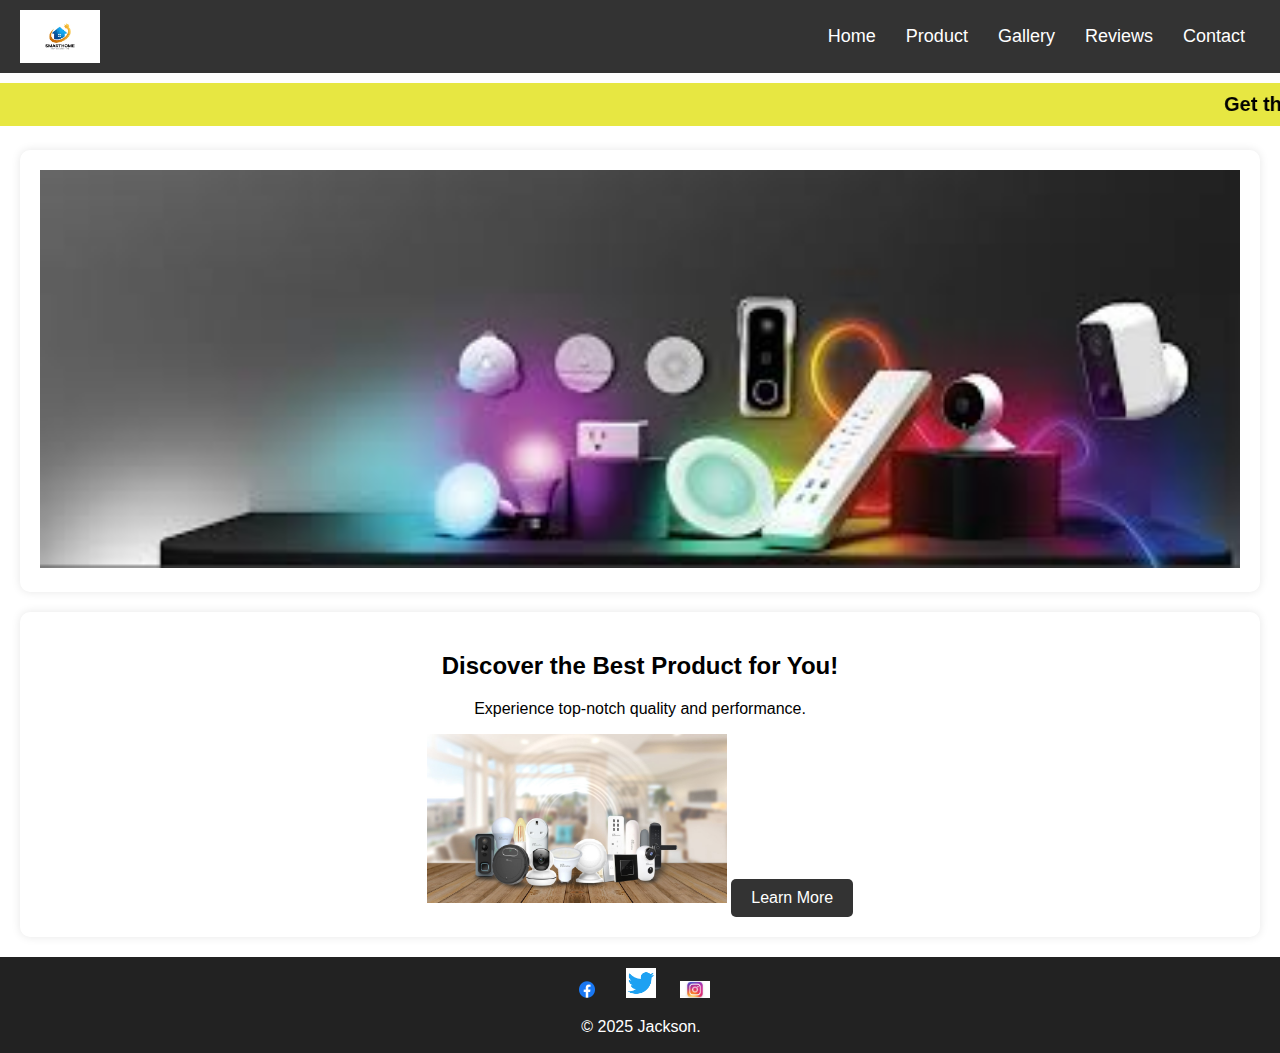
<file: Advert/index.html>
<!DOCTYPE html>
<html lang="en">
<head>
    <meta charset="UTF-8">
    <meta name="viewport" content="width=device-width, initial-scale=1.0">
    <title>Product Advertisement</title>
    <link rel="stylesheet" href="styles.css">
    <script defer src="script.js"></script>
</head>
<body>
    <header>
        <img src="images/logo3.png" alt="Logo" class="logo" width="100">
        
        <nav>
            <ul>
                <li><a href="index.html">Home</a></li>
                <li><a href="product.html">Product</a></li>
                <li><a href="gallery.html">Gallery</a></li>
                <li><a href="reviews.html">Reviews</a></li>
                <li><a href="contact.html">Contact</a></li>
            </ul>
        </nav>
    </header>
    
    <marquee>Get the best deals on our amazing products! Limited-time offer.</marquee>
    
    <main>
        <section class="hero">
            <img src="images/smarthome1.jpeg" alt="Hero Image" width="50%">
        </section>
        
        <section>
            <h2>Discover the Best Product for You!</h2>
            <p>Experience top-notch quality and performance.</p>
            <img src="images/smarthome product.jpg" alt="Product Image" width="300">
            <button onclick="showAlert()">Learn More</button>
        </section>
    </main>
    
    <footer>
        
        <div class="social-icons">
            <a href="#"><img src="images/Facebook.png" alt="Facebook" width="30"></a>
            <a href="#"><img src="images/twitter.png" alt="Twitter" width="30"></a>
            <a href="#"><img src="images/Instagram.jpeg" alt="Instagram" width="30"></a>
            <p>&copy; 2025 Jackson.</p>
        </div>
    </footer>
</body>
</html>
</file>
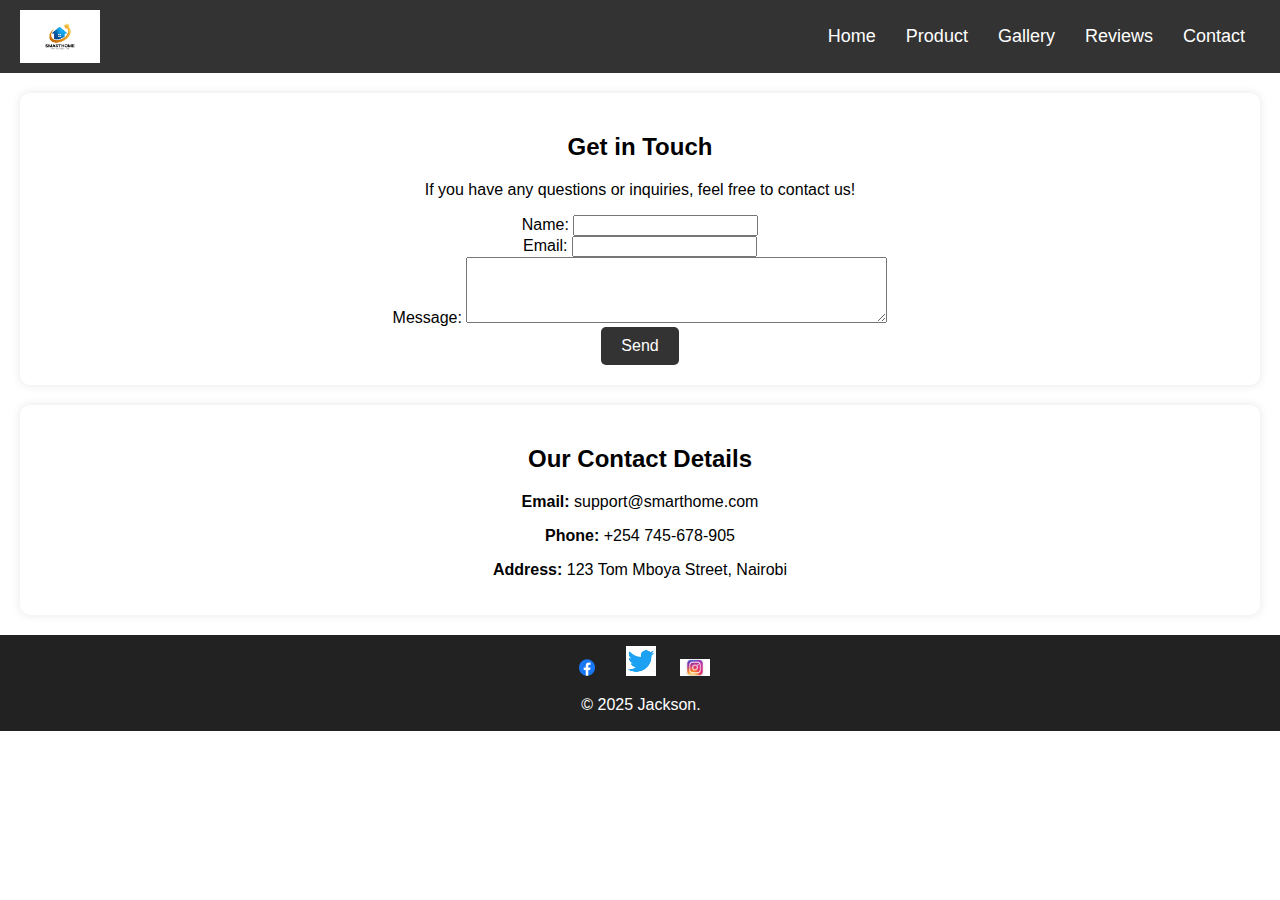
<file: Advert/contact.html>
<!DOCTYPE html>
<html lang="en">
<head>
    <meta charset="UTF-8">
    <meta name="viewport" content="width=device-width, initial-scale=1.0">
    <title>Contact Us</title>
    <link rel="stylesheet" href="styles.css">
    <script defer src="script.js"></script> 
</head>
<body>
    <header>
        <img src="images/logo3.png" alt="Logo" class="logo" width="100">
        
        <nav>
            <ul>
                <li><a href="index.html">Home</a></li>
                <li><a href="product.html">Product</a></li>
                <li><a href="gallery.html">Gallery</a></li>
                <li><a href="reviews.html">Reviews</a></li>
                <li><a href="contact.html">Contact</a></li>
            </ul>
        </nav>
    </header>
    
    <main>
        <section>
            <h2>Get in Touch</h2>
            <p>If you have any questions or inquiries, feel free to contact us!</p>
            
            <form id="contactForm">
                <label for="name">Name:</label>
                <input type="text" id="name" name="name" required>
                <br>
                <label for="email">Email:</label>
                <input type="email" id="email" name="email" required>
                <br>
                <label for="message">Message:</label>
                <textarea id="message" name="message" rows="4" cols="50" required></textarea>
                <br>
                <button type="submit">Send</button>
            </form>
        </section>
        
        <section>
            <h2>Our Contact Details</h2>
            <p><strong>Email:</strong> support@smarthome.com</p>
            <p><strong>Phone:</strong> +254 745-678-905</p>
            <p><strong>Address:</strong> 123 Tom Mboya Street, Nairobi</p>
        </section>
    </main>
    
    <footer>
        <div class="social-icons">
            <a href="#"><img src="images/Facebook.png" alt="Facebook" width="30"></a>
            <a href="#"><img src="images/twitter.png" alt="Twitter" width="30"></a>
            <a href="#"><img src="images/Instagram.jpeg" alt="Instagram" width="30"></a>
            <p>&copy; 2025 Jackson.</p>
        </div>
    </footer>

    <script>
        document.getElementById("contactForm").addEventListener("submit", function(event) {
            event.preventDefault(); 
            alert("Form submitted successfully!");
            this.reset();
        });
    </script>
</body>
</html>
</file>
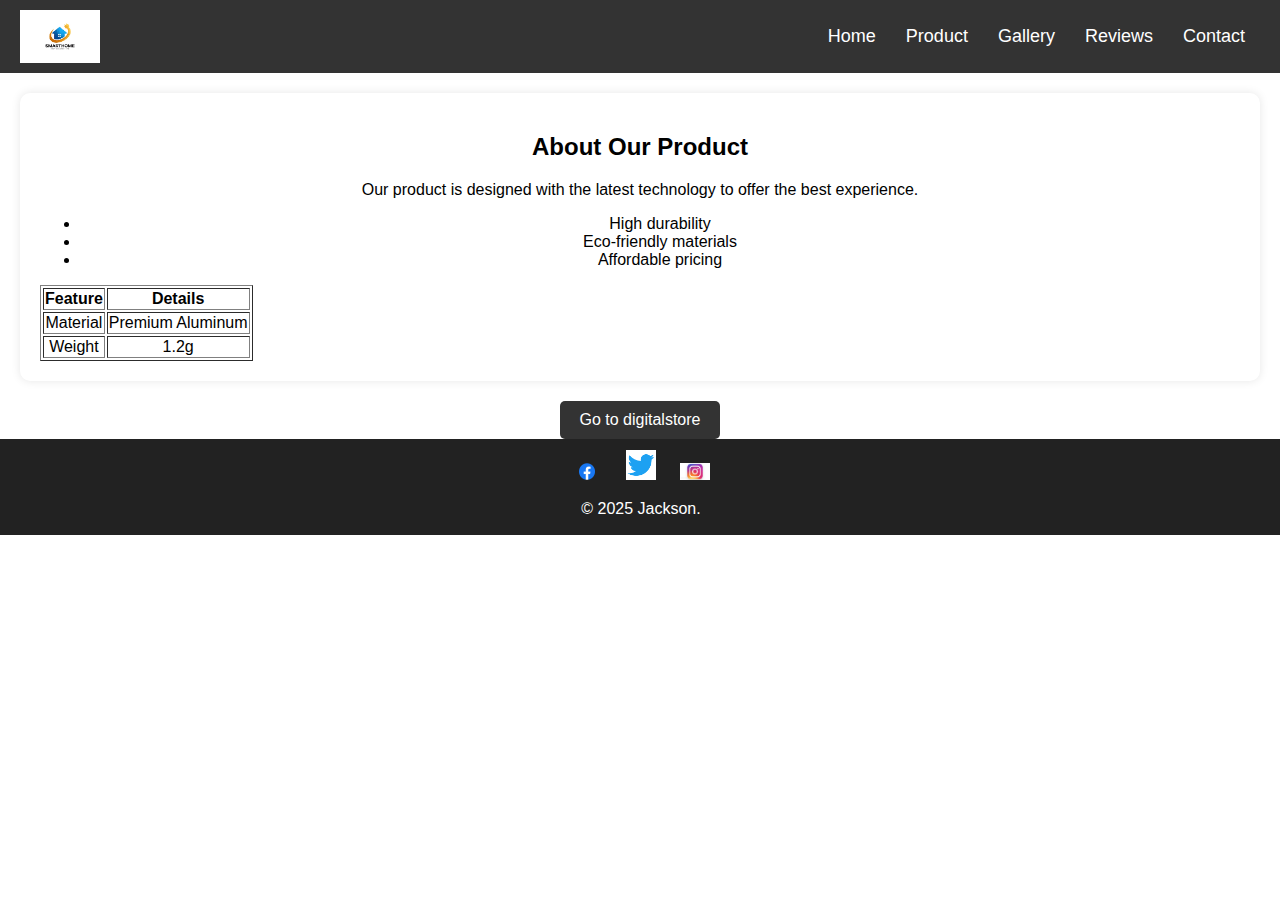
<file: Advert/product.html>
<!DOCTYPE html>
<html lang="en">
<head>
    <meta charset="UTF-8">
    <meta name="viewport" content="width=device-width, initial-scale=1.0">
    <title>Product Details</title>
    <link rel="stylesheet" href="styles.css">
</head>
<body>
    <header>
        <img src="images/logo3.png" alt="Logo" class="logo" width="100">
        
        <nav>
            <ul>
                <li><a href="index.html">Home</a></li>
                <li><a href="product.html">Product</a></li>
                <li><a href="gallery.html">Gallery</a></li>
                <li><a href="reviews.html">Reviews</a></li>
                <li><a href="contact.html">Contact</a></li>
            </ul>
        </nav>
    </header>
    
    <main>
        <section>
            <h2>About Our Product</h2>
            <p>Our product is designed with the latest technology to offer the best experience.</p>
            <ul>
                <li>High durability</li>
                <li>Eco-friendly materials</li>
                <li>Affordable pricing</li>
            </ul>

            <table border="1">
                <tr>
                    <th>Feature</th>
                    <th>Details</th>
                </tr>
                <tr>
                    <td>Material</td>
                    <td>Premium Aluminum</td>
                </tr>
                <tr>
                    <td>Weight</td>
                    <td>1.2g</td>
                </tr>
            </table>
        </section>
    </main>
    <button onclick="redirectToWebsite()">Go to digitalstore</button>

<script>
    function redirectToWebsite() {
        window.location.href = "https://www.digitalstore.co.ke/collections/smart-home-devices";
    }
</script>

    <footer>
        <div class="social-icons">
            <a href="#"><img src="images/Facebook.png" alt="Facebook" width="30"></a>
            <a href="#"><img src="images/twitter.png" alt="Twitter" width="30"></a>
            <a href="#"><img src="images/Instagram.jpeg" alt="Instagram" width="30"></a>
            <p>&copy; 2025 Jackson. </p>
        </div>
    </footer>
</body>
</html>
</file>
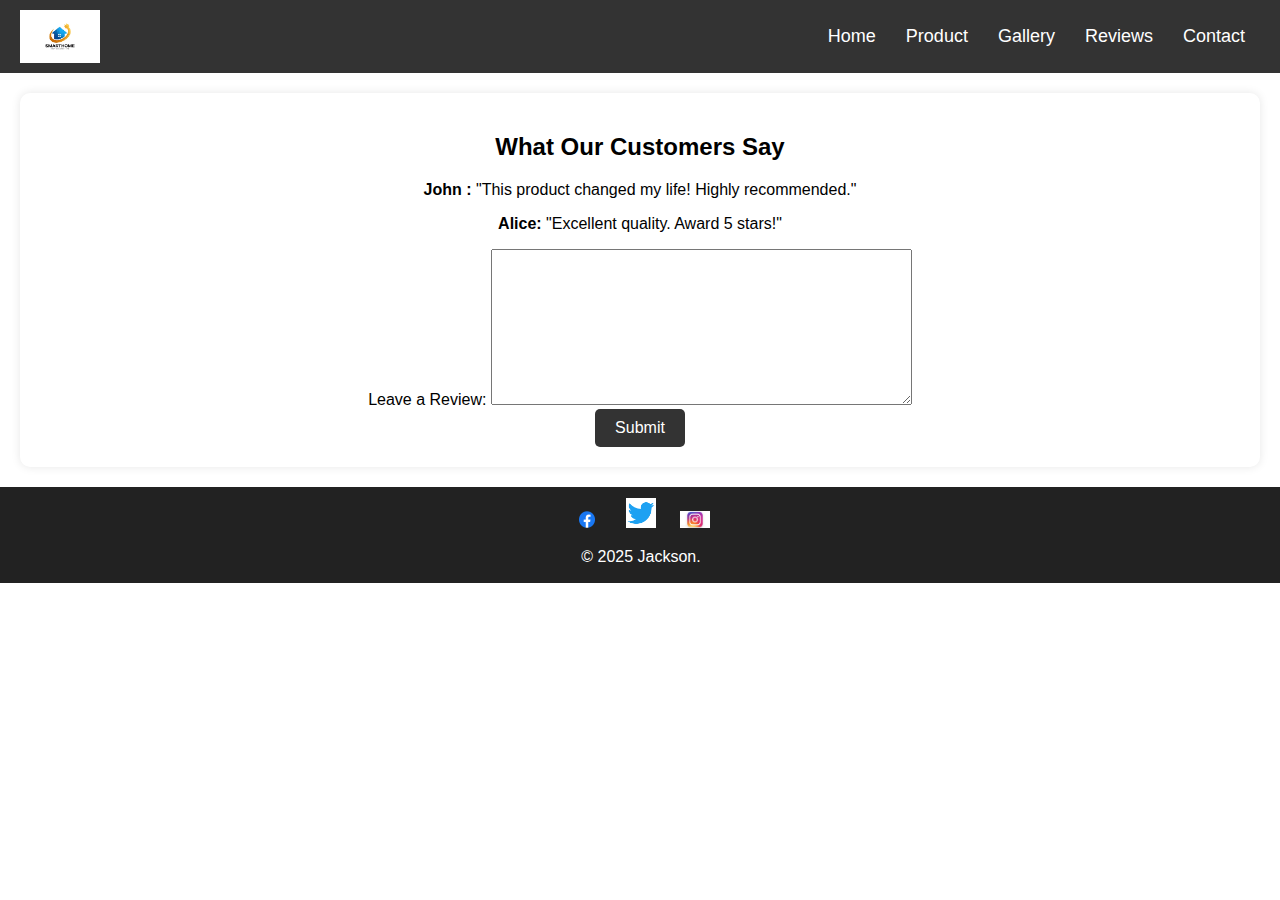
<file: Advert/reviews.html>
<!DOCTYPE html>
<html lang="en">
<head>
    <meta charset="UTF-8">
    <meta name="viewport" content="width=device-width, initial-scale=1.0">
    <title>Reviews</title>
    <link rel="stylesheet" href="styles.css">
</head>
<body>
    <header>
        <img src="images/logo3.png" alt="Logo" class="logo" width="100">
        
        <nav>
            <ul>
                <li><a href="index.html">Home</a></li>
                <li><a href="product.html">Product</a></li>
                <li><a href="gallery.html">Gallery</a></li>
                <li><a href="reviews.html">Reviews</a></li>
                <li><a href="contact.html">Contact</a></li>
            </ul>
        </nav>
    </header>
    
    <main>
        <section>
            <h2>What Our Customers Say</h2>
            <div class="review">
                <p><strong>John :</strong> "This product changed my life! Highly recommended."</p>
            </div>
            <div class="review">
                <p><strong>Alice:</strong> "Excellent quality. Award 5 stars!"</p>
            </div>
            
            
            <form id="reviewForm">
                <label for="review">Leave a Review:</label>
                <textarea id="review" name="review" rows="10" cols="50" required></textarea>
                <br>
                <button type="submit">Submit</button>
            </form>
        </section>
    </main>
    
    <footer>
        <div class="social-icons">
            <a href="#"><img src="images/Facebook.png" alt="Facebook" width="30"></a>
            <a href="#"><img src="images/twitter.png" alt="Twitter" width="30"></a>
            <a href="#"><img src="images/Instagram.jpeg" alt="Instagram" width="30"></a>
            <p>&copy; 2025 Jackson.</p>
        </div> 
    </footer>
    <script>
        document.getElementById("reviewForm").addEventListener("submit", function(event) {
            event.preventDefault(); 
            alert("Thank you for your review!"); 
        });
    </script>
</body>
</html>
</file>
<file: Advert/styles.css>
/* styles.css */
body {
    font-family: Arial, sans-serif;
    margin: 0;
    padding: 0;
    background-color: white;
    text-align: center;
}

header {
    background: #333;
    color: white;
    padding: 10px 20px;
    display: flex;
    align-items: center;
    justify-content: space-between;
}

.logo {
    width: 80px;
}

nav ul {
    list-style: none;
    padding: 0;
    display: flex;
}

nav ul li {
    margin: 0 15px;
}

nav ul li a {
    color: white;
    text-decoration: none;
    font-size: 18px;
}

marquee {
    font-size: 20px;
    background: rgb(231, 231, 66);
    padding: 10px;
    font-weight: bold;
    margin-top: 10px;
}

.hero img {
    width: 100%;
    height: auto;
}

section {
    margin: 20px;
    padding: 20px;
    background: white;
    border-radius: 10px;
    box-shadow: 0px 0px 10px rgba(0, 0, 0, 0.1);
}

button {
    background: #333;
    color: white;
    padding: 10px 20px;
    border: none;
    border-radius: 5px;
    cursor: pointer;
    font-size: 16px;
}

button:hover {
    background: #555;
}
.image-container {
    display: flex;
    justify-content: center;
    gap: 20px; /* Spacing between images */
}

.framed-image {
    width: 150px; /* Adjust as needed */
    height: auto;
    border: 5px solid #000; /* Black frame */
    border-radius: 10px; /* Optional: Rounded corners */
    box-shadow: 5px 5px 15px rgba(0, 0, 0, 0.3); /* Shadow effect */
}


footer {
    background: #222;
    color: white;
    text-align: center;
    padding: 1px;
    position: flex;
    bottom: 0;
    width: 100%;
}

.social-icons {
    margin-top: 10px;
}

.social-icons img {
    width: 30px;
    margin: 0 10px;
    cursor: pointer;
}
</file>
